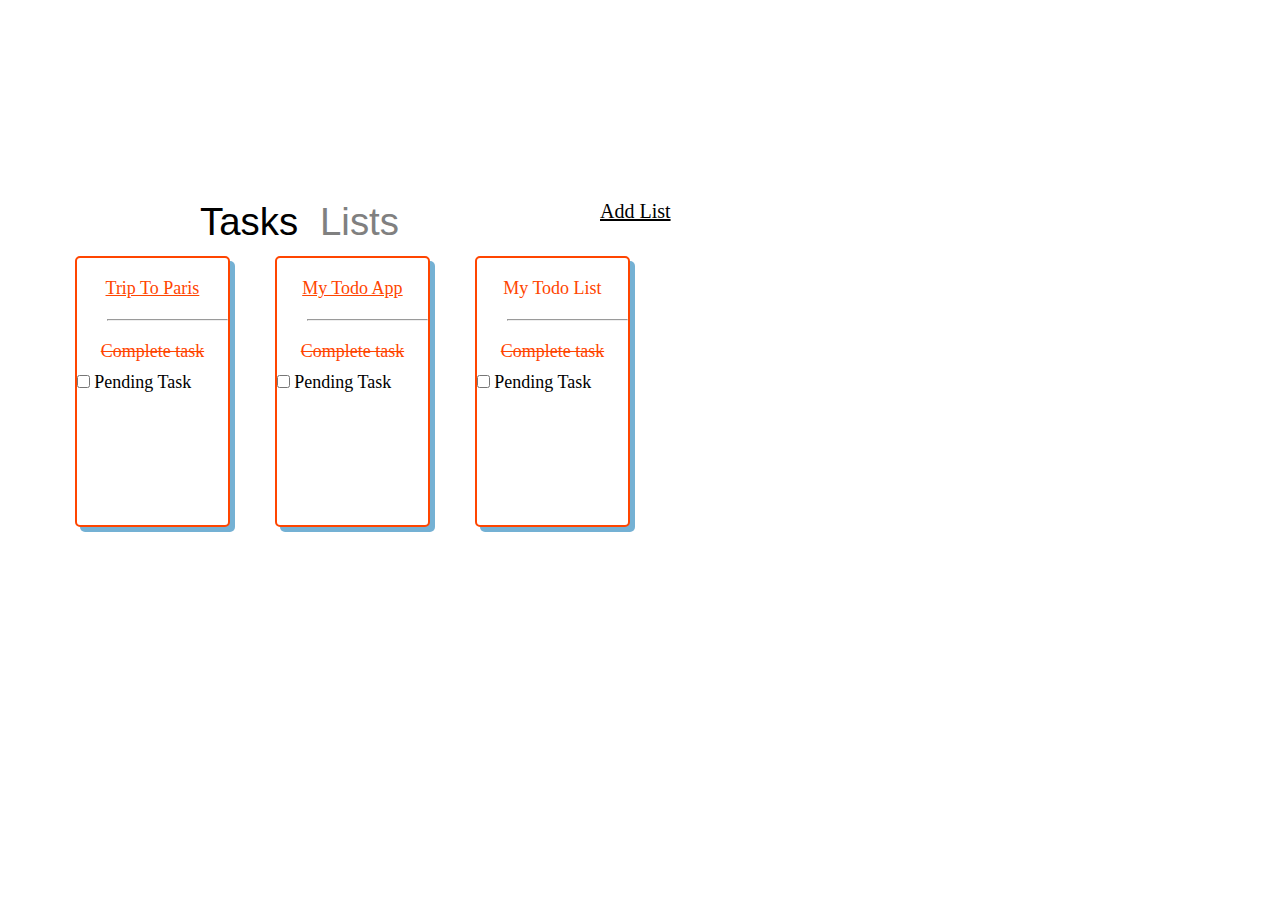
<file: CSS-Project/index.html>
<!DOCTYPE html>
<html lang="en">

<head>
    <meta charset="UTF-8">
    <meta http-equiv="X-UA-Compatible" content="IE=edge">
    <meta name="viewport" content="width=device-width, initial-scale=1.0">
    <link rel="stylesheet" href="https://cdnjs.cloudflare.com/ajax/libs/font-awesome/6.1.1/css/all.min.css" 
    integrity="sha512-KfkfwYDsLkIlwQp6LFnl8zNdLGxu9YAA1QvwINks4PhcElQSvqcyVLLD9aMhXd13uQjoXtEKNosOWaZqXgel0g=="
     crossorigin="anonymous" referrerpolicy="no-referrer" />
    <!--Get your own code at fontawesome.com-->
    <title>Todo App</title>
    <link rel="stylesheet" href="style.css">
</head>
<body>
<div class="task"> Tasks </div><div class="t1">Lists</div>
    <div class="list">
        <a href="./index3.html">
<i class="fas fa-plus-circle" style="color: orangered;"></i></a>Add List</div>
<div class="box">
    <div id="box1"><div id="head1"><a href="./index2.html" style="color: orangered;">
        Trip To Paris</a></div>
    <div id="id">
    <hr></div>
    <div class="cmplttsk">Complete task</div>
    <div class="checkbox"><input type="checkbox">
    <label for="Pending task"> Pending Task</label></div>
</div>
    <div id="box2"><div id="head1">
        <a href="./index4.html" style="color: orangered;">
        My Todo App</a></div>
    <div id="id">
    <hr></div>
    <div class="cmplttsk">Complete task</div>
    <div class="checkbox"><input type="checkbox">
        <label for="Pending task"> Pending Task</label></div></div>
    <div id="box3"><div id="head1">
        My Todo List</div>
    <div id="id">
    <hr></div>
    <div class="cmplttsk">Complete task</div>
    <div class="checkbox"><input type="checkbox">
        <label for="Pending task"> Pending Task</label></div></div>
</div>
</body>
</file>
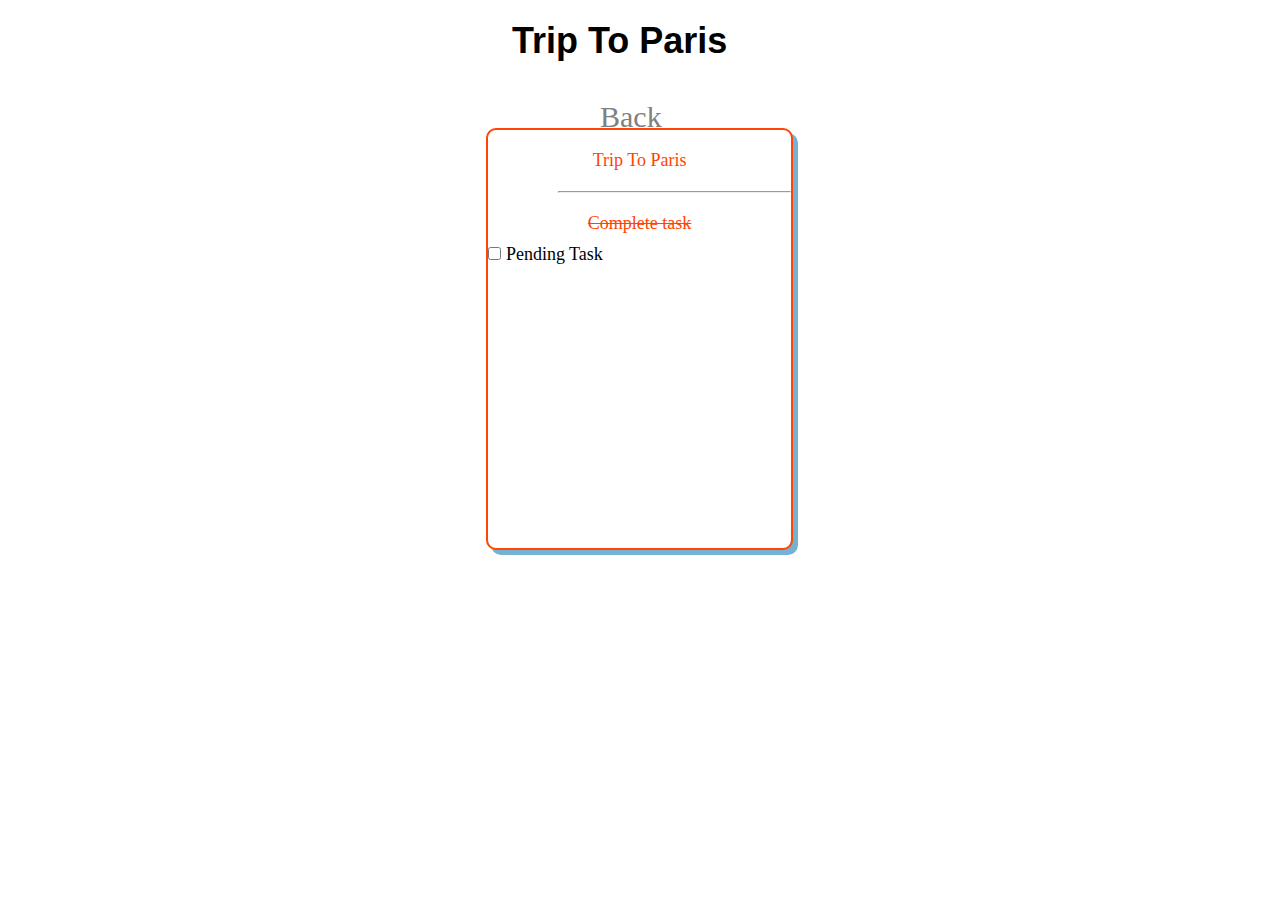
<file: CSS-Project/index2.html>
<!DOCTYPE html>
<html lang="en">

<head>
    <meta charset="UTF-8">
    <meta http-equiv="X-UA-Compatible" content="IE=edge">
    <meta name="viewport" content="width=device-width, initial-scale=1.0">
    <link rel="stylesheet" href="https://cdnjs.cloudflare.com/ajax/libs/font-awesome/6.1.1/css/all.min.css" 
    integrity="sha512-KfkfwYDsLkIlwQp6LFnl8zNdLGxu9YAA1QvwINks4PhcElQSvqcyVLLD9aMhXd13uQjoXtEKNosOWaZqXgel0g=="
     crossorigin="anonymous" referrerpolicy="no-referrer" />
    <!--Get your own code at fontawesome.com-->
    <title>Todo App</title>
    <link rel="stylesheet" href="style.css">
</head>
<body>
    <div class="h1">
        <h1>Trip To Paris</h1>
    </div>
    <div class="back">
        <a href="./index.html">
        <i class="fa fa-arrow-circle-left" style="color: orangered;"></i></a>Back</div>
            <div id="box4"><div id="head2">
                Trip To Paris</div>
            <div id="id1">
            <hr></div>
            <div class="cmplttsk">Complete task</div>
            <div class="checkbox"><input type="checkbox">
            <label for="Pending task"> Pending Task</label></div><div class="icn">
                <a href="./index4.html">
            <i class="fas fa-plus-circle" style="color: orangered;"></i><a></div>
        </div>
</body>
</file>
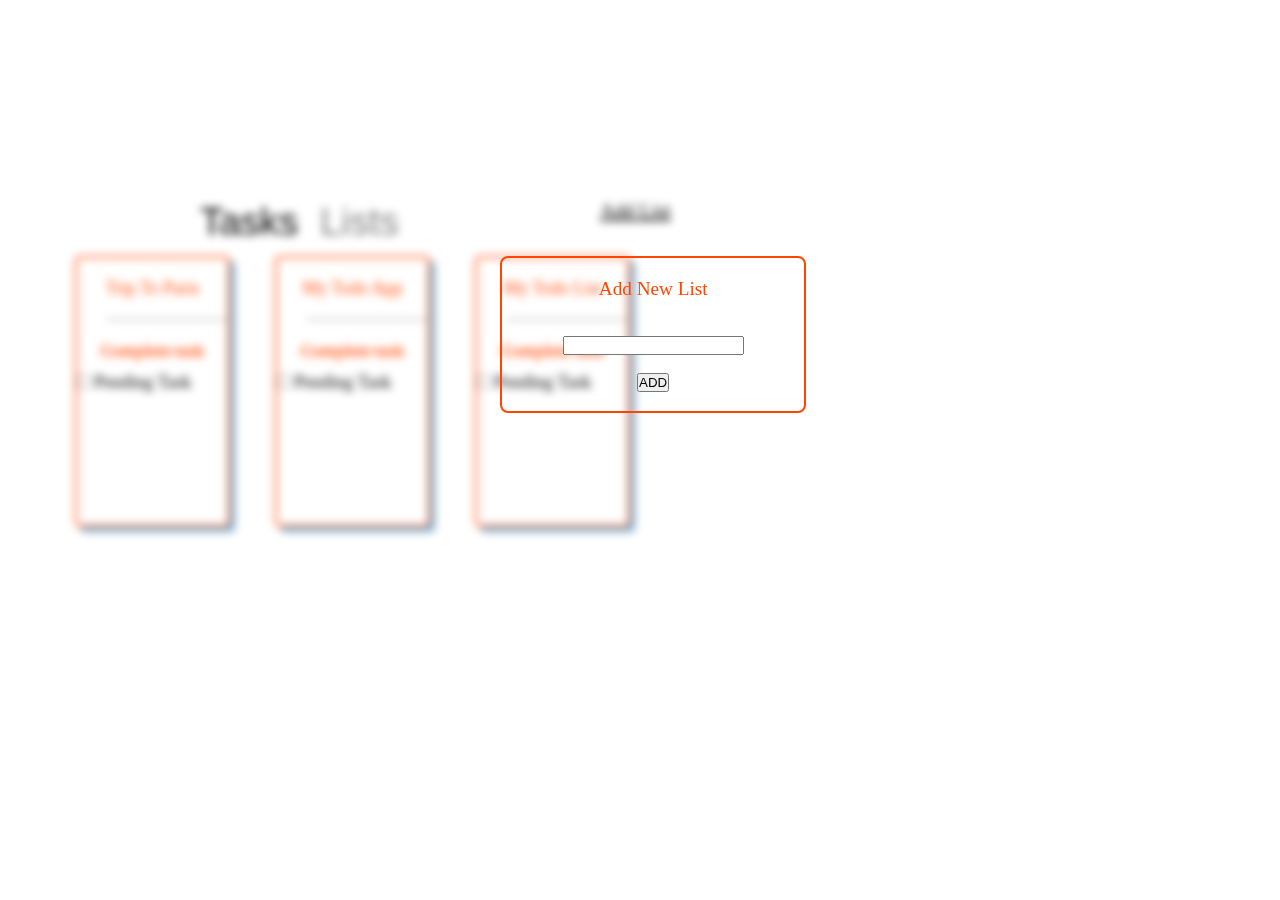
<file: CSS-Project/index3.html>
<!DOCTYPE html>
<html lang="en">

<head>
    <meta charset="UTF-8">
    <meta http-equiv="X-UA-Compatible" content="IE=edge">
    <meta name="viewport" content="width=device-width, initial-scale=1.0">
    <link rel="stylesheet" href="https://cdnjs.cloudflare.com/ajax/libs/font-awesome/6.1.1/css/all.min.css" 
    integrity="sha512-KfkfwYDsLkIlwQp6LFnl8zNdLGxu9YAA1QvwINks4PhcElQSvqcyVLLD9aMhXd13uQjoXtEKNosOWaZqXgel0g=="
     crossorigin="anonymous" referrerpolicy="no-referrer" />
    <!--Get your own code at fontawesome.com-->
    <title>Todo App</title>
    <link rel="stylesheet" href="style.css">
</head><body>
    <div class="container">
        <div class="task"> Tasks </div><div class="t1">Lists</div>
    <div class="list">
<i class="fas fa-plus-circle" style="color: orangered;"></i>Add List</div>
<div class="box">
    <div id="box1"><div id="head1">
        Trip To Paris</div>
    <div id="id">
    <hr></div>
    <div class="cmplttsk">Complete task</div>
    <div class="checkbox"><input type="checkbox">
    <label for="Pending task"> Pending Task</label></div>
</div>
    <div id="box2"><div id="head1">
        My Todo App</div>
    <div id="id">
    <hr></div>
    <div class="cmplttsk">Complete task</div>
    <div class="checkbox"><input type="checkbox">
        <label for="Pending task"> Pending Task</label></div></div>
    <div id="box3"><div id="head1">
        My Todo List</div>
    <div id="id">
    <hr></div>
    <div class="cmplttsk">Complete task</div>
    <div class="checkbox"><input type="checkbox">
        <label for="Pending task"> Pending Task</label></div></div>
</div>
    </div>
    <div class="block1">
        <div id="frm">
            <form><div id="text1">
                <lable for="" class="fname">Add New List</lable></div><br><br>
                <input type="text" class="addnewlist">
                <br><br>
                <div id="add"><input type="button" class="add" value="ADD"></div>
            </form>
        </div>
    </div>
</body>
</file>
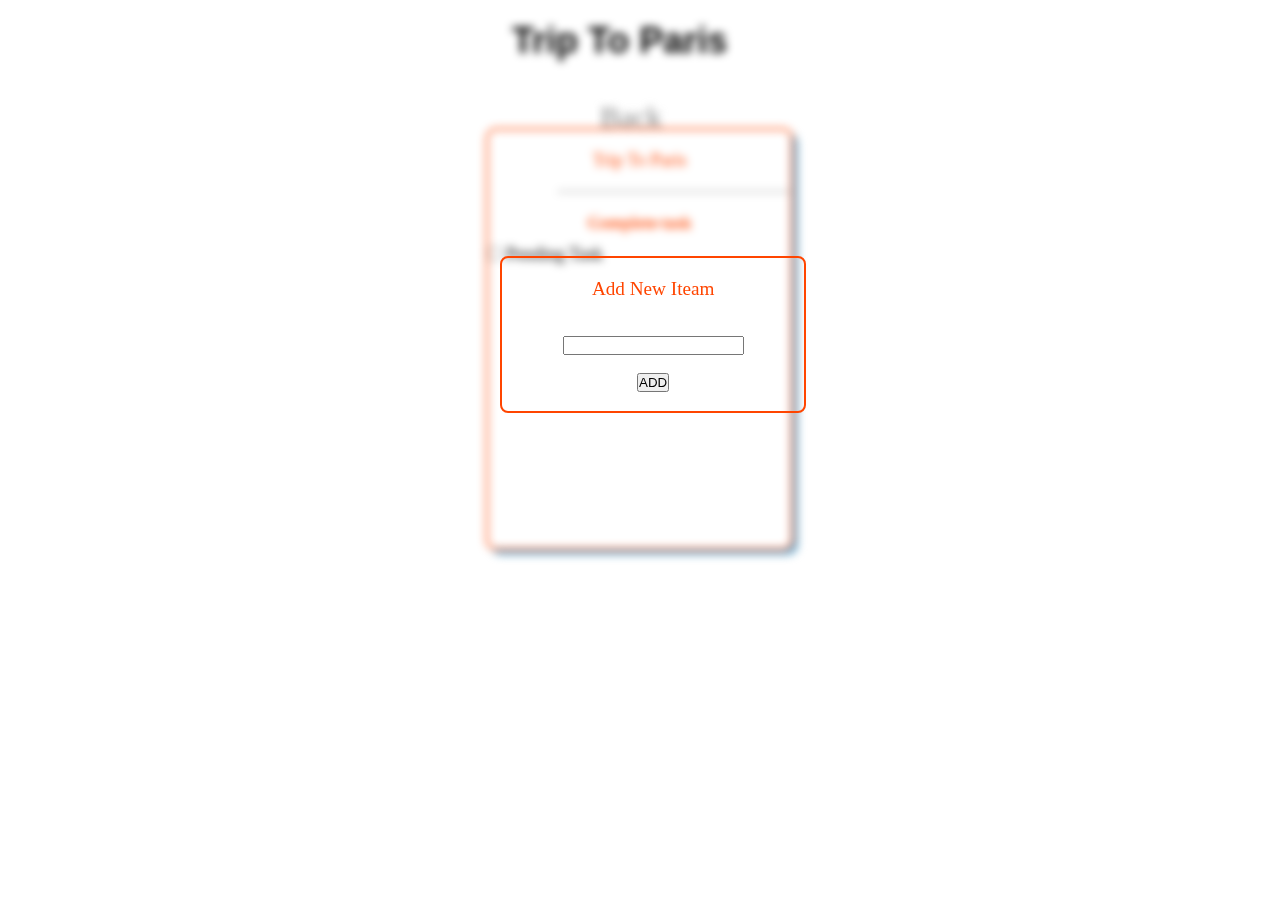
<file: CSS-Project/index4.html>
<!DOCTYPE html>
<html lang="en">

<head>
    <meta charset="UTF-8">
    <meta http-equiv="X-UA-Compatible" content="IE=edge">
    <meta name="viewport" content="width=device-width, initial-scale=1.0">
    <link rel="stylesheet" href="https://cdnjs.cloudflare.com/ajax/libs/font-awesome/6.1.1/css/all.min.css" 
    integrity="sha512-KfkfwYDsLkIlwQp6LFnl8zNdLGxu9YAA1QvwINks4PhcElQSvqcyVLLD9aMhXd13uQjoXtEKNosOWaZqXgel0g=="
     crossorigin="anonymous" referrerpolicy="no-referrer" />
    <!--Get your own code at fontawesome.com-->
    <title>Todo App</title>
    <link rel="stylesheet" href="style.css">
</head>
<body>
    <div class="container2">
        <div class="h1">
            <h1>Trip To Paris</h1>
        </div>
        <div class="back">
            <i class="fa fa-arrow-circle-left" style="color: orangered;"></i>Back</div>
                <div id="box4"><div id="head2">
                    Trip To Paris</div>
                <div id="id1">
                <hr></div>
                <div class="cmplttsk">Complete task</div>
                <div class="checkbox"><input type="checkbox">
                <label for="Pending task"> Pending Task</label></div><div class="icn">
                <i class="fas fa-plus-circle" style="color: orangered;"></i></div>
                </div>
    </div>
                <div class="block2">
                    <div id="frm">
                        <form><div id="text1">
                            <lable for="" class="fname">Add New Iteam</lable></div><br><br>
                            <input type="text" class="addnewlist">
                            <br><br>
                            <div id="add"><input type="button" class="add" value="ADD"></div>
                        </form>
                    </div>
    </div>
</body>
</file>
<file: CSS-Project/style.css>
* {
    margin: 0;
    padding: 0;
}
.task{
    position: absolute;
    padding-left: 200px;
    padding-right: auto;
    padding-top: 200px;
    padding-bottom: 30px;
    font-size: 3vw;
    font-style: normal;
    font-family: Arial, Helvetica, sans-serif;
    color: solid black;
    /*position unstable*/

}
.t1{
    position: absolute;
    padding-left: 320px;
    padding-right: 2vw;
    padding-top: 200px;
    padding-bottom: 30px;
    font-size: 3vw;
    font-style: normal;
    font-family: Arial, Helvetica, sans-serif;
    color:  gray;
    /*position unstable*/


}
.list{
    position: absolute;
    font-size: 20px;
    text-decoration: underline;
    padding-left: 600px;
    padding-right: 2vw;
    padding-top: 200px;

    

    
}
.box{
    position: absolute;
    /* display: flex; */
    right: 600PX;
    top: 16em;
    /* float: inline-end; */
    

    
}
#head{
    padding-top: 20px;
    padding-bottom: 20px;
    color: orangered;
    font-size: xx-large;
    font-family: 'Times New Roman', Times, serif;
    

}
#id{
    border-bottom:0ch;
    margin-left: 30px;
    padding-top: 20PX;
    padding-bottom: 20px;
}

#box1{
    position: absolute;
    /*font color*/
    color: orangered;
    font-size: large;
    text-align: center;
    /*padding*/
    padding-top: 20px;
    padding-bottom: 20px;
    height: 6CM;
    width: 4cm;
    right: 450px;
    border: 2px solid orangered;
    border-radius: 5px;
    background-color: white;
    box-shadow:5px 5px rgb(116, 177, 212);
}
#box2{
    position: absolute;
    /*font color*/
    color: orangered;
    font-size: large;
    text-align: center;
    /*padding*/
    padding-top: 20px;
    padding-bottom: 20px;
    height: 6CM;
    width: 4cm;
    right: 250px;
    border: 2px solid orangered;
    border-radius: 5px;
    background-color: white;
    box-shadow:5px 5px rgb(116, 177, 212);
}
#box3{
    position: absolute;
    /*font color*/
    color: orangered;
    font-size: large;
    text-align: center;
    /*padding*/
    padding-top: 20px;
    padding-bottom: 20px;
    height: 6CM;
    width: 4cm;
    right: 50px;
    border: 2px solid orangered;
    border-radius: 5px;
    background-color: white;
    box-shadow: 5px 5px rgb(116, 177, 212);
}
.cmplttsk{
    text-decoration: line-through;
}
.checkbox{
    color: black;
    text-align: left;
    padding-top: 10px;
}
.h1{
    position: absolute;
    left: 40vw;
    padding-top: 20px;
    font-style: normal;
    font-family: 'Franklin Gothic Medium', 'Arial Narrow', Arial, sans-serif;
    font-size: large;
}
.back{
    position: absolute;
    font-size: 30px;
    color: gray;
    padding-left: 600px;
    padding-right: 2vw;
    padding-top: 100px;
    }
    #box4{
        position: absolute;
        top: 10vw;
        left: 38vw;

        /*font color*/
        color: orangered;
        font-size: large;
        text-align: center;
        /*padding*/
        padding-top: 20px;
        padding-bottom: 20px;
        height: 10CM;
        width: 8cm;
        right: 250px;
        border: 2px solid orangered;
        border-radius: 10px;
        background-color: white;
        box-shadow:5px 5px rgb(116, 177, 212);
    }
    #id1{
        border-bottom:0ch;
        margin-left: 70px;
        padding-top: 20PX;
        padding-bottom: 20px;
    }
    .icn{
        position: relative;
        top: 18vw;
        left: 120px;
        size: 20px;
        
    }
    .block1{
        position: absolute;
        top: 20vw;
        left: 500px;

         border: 2px solid orangered;
         border-radius: 8px;
         height: 3cm;
         width: 8cm;
         text-align: center;
         padding-top: 20px;
         padding-bottom: 20px;
         color: solid orangered;
    }
    #text1{
        color: orangered;
        font-size: larger;
    }
    .container:not(#block1){
        filter: blur(4px);
        

    }
    .block2{
        position: absolute;
        top: 20vw;
        left: 500px;

         border: 2px solid orangered;
         border-radius: 8px;
         height: 3cm;
         width: 8cm;
         text-align: center;
         padding-top: 20px;
         padding-bottom: 20px;
         color: solid orangered;
    }
    .container2:not(#block2){
        filter: blur(4px);
    }
</file>
